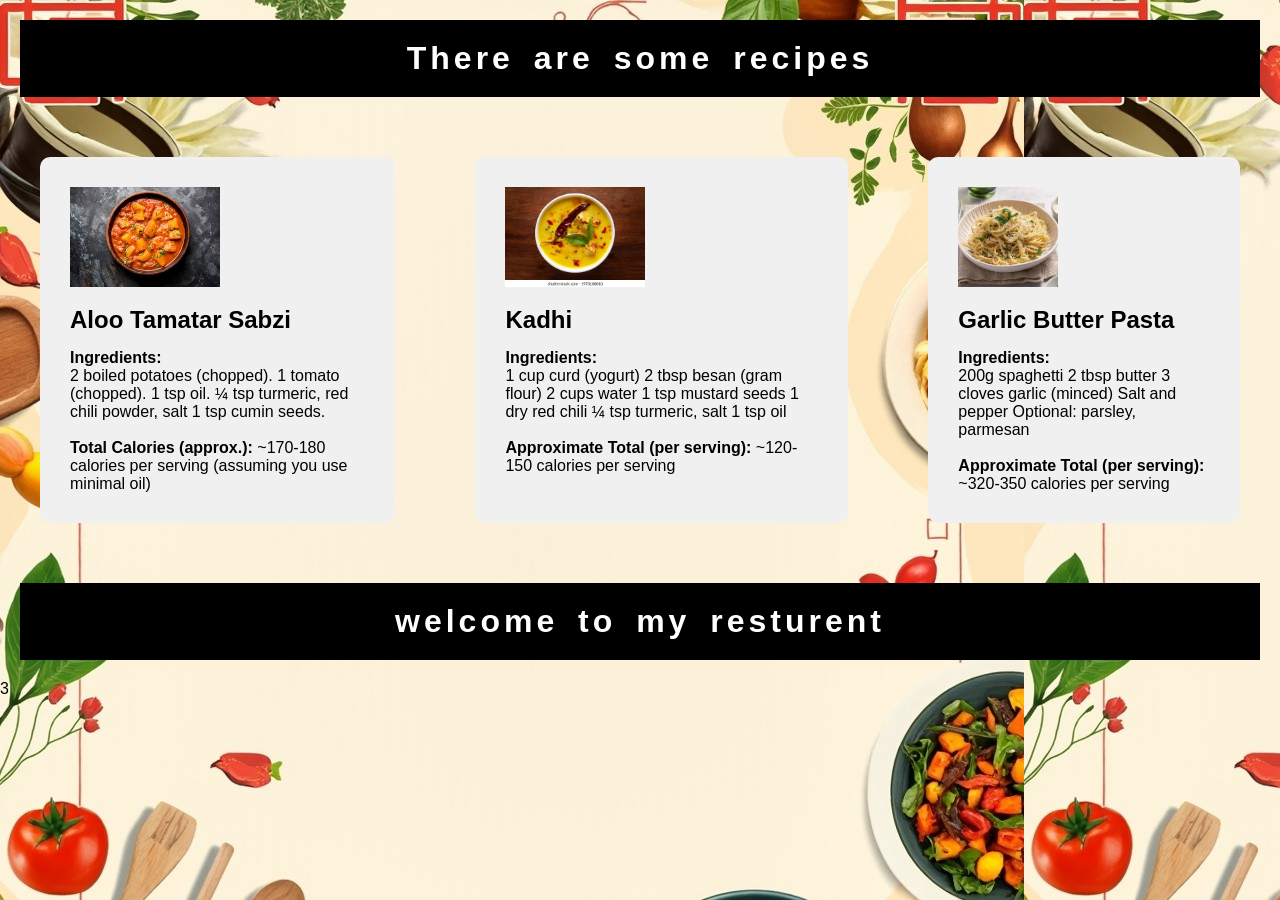
<file: index.html>
<!DOCTYPE html>
<html lang="en">

<head>
    <meta charset="UTF-8">
    <meta name="viewport" content="width=device-width, initial-scale=1.0">
    <link rel="stylesheet" href="anisha.css">
    <title>recipes</title>
    <h1>There are some recipes</h1>
</head>

<body>
    <div class="box-container">
        <div class="card">
            <img src="aalu.jpeg">
            <div class="card-content"></div>

            <h2>Aloo Tamatar Sabzi </h2>

            <b>Ingredients:</b>
                <p>2 boiled potatoes (chopped). 
                1 tomato (chopped).
                1 tsp oil.
                ¼ tsp turmeric, red chili powder, salt
                1 tsp cumin seeds.</p><br>
                <b>Total Calories (approx.):</b>

~170-180 calories per serving (assuming you use minimal oil) 
        </div>


        <div class="card">
            <img src="kadhi.webp">
            <div class="card-content"></div>
            <h2> Kadhi </h2>

            <b>Ingredients:</b>
            <p>
                  1 cup curd (yogurt) 
                  2 tbsp besan (gram flour) 
                  2 cups water 
                  1 tsp mustard seeds 
                  1 dry red chili 
                  ¼ tsp turmeric, salt 
                  1 tsp oil  </p><br>
                  <b>Approximate Total (per serving):</b>

~120-150 calories per serving
           
        </div>

        <div class="card">
            <img src="pasta.jpeg">
            <div class="card-content"></div>
            <h2>Garlic Butter Pasta </h2>
            <b>Ingredients:</b>
            <p>
                200g spaghetti 
                2 tbsp butter
                3 cloves garlic (minced)
                Salt and pepper
                Optional: parsley, parmesan</p><br>
               <b>Approximate Total (per serving):</b> 

~320-350 calories per serving
            
        </div>
    </div>
    <div>
        <h1>
            welcome to my resturent
        </h1>
    </div>
</body>

</html>3
</file>
<file: anisha.css>
* {
    padding: 0px;
    margin: 0px;
    text-decoration: none;
}
body  {
    background-image: url(background.png);
      background-color: #fff;
  color: #000;
  transition: background-color 0.3s, color 0.3s;
  font-family: sans-serif;
}
h1  {
    text-align: center;
    background: black;
    color: white;
    margin: 20px;
    padding: 20px;
    letter-spacing: 4px;
    word-spacing: 7px;
}
/* div  {
    display: flex;
    width: 200px;
} */
h2 {
    padding-top: 10px;
    padding-bottom: 15px;
}

.card:hover {
    transform: scale(1.02);
}
img {
    height: 100px;
    width: auto;
}
.card-container {
    padding: 30px;
    display: flex;
    justify-content: center;
    text-wrap: wrap;
    text-align: center;
    display: flex;
}
.card  {
  padding: 30px;
  margin: 40px;
  background-color: #f0f0f0;
border-radius: 10px;
overflow: hidden;
transition: transform (0.2s);

}
.card-content {
    font-size: 25px;
    margin-bottom: 5px;
}
.box-container {
    display: flex;
}
</file>
